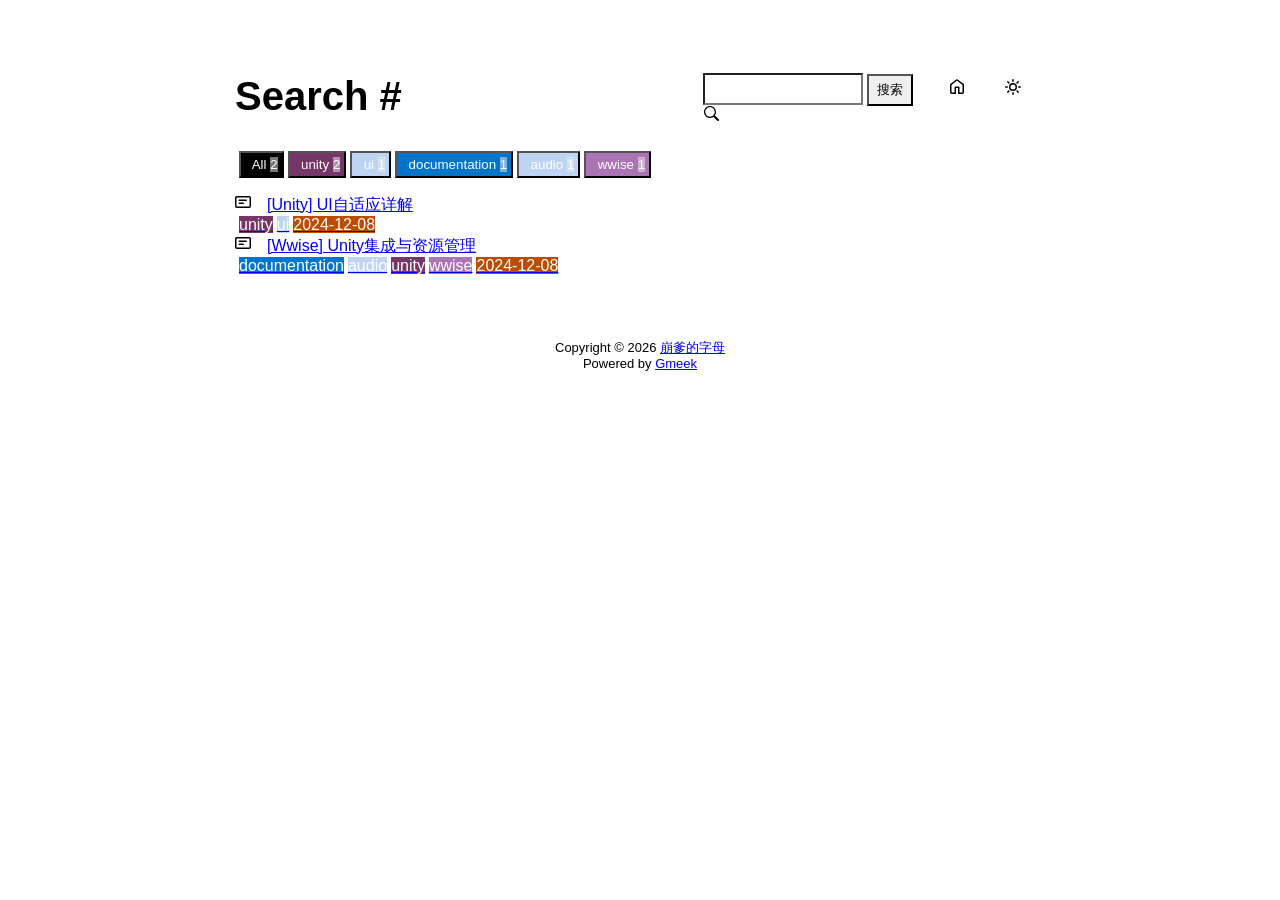
<file: docs/tag.html>
<!DOCTYPE html>
<html data-color-mode="light" data-dark-theme="dark" data-light-theme="light" lang="zh-CN">
<head>
    <meta content="text/html; charset=utf-8" http-equiv="content-type" />
    <meta name="viewport" content="width=device-width,initial-scale=1.0">
    <meta http-equiv="X-UA-Compatible" content="IE=edge">
    <link href='https://mirrors.sustech.edu.cn/cdnjs/ajax/libs/Primer/21.0.7/primer.css' rel='stylesheet' />
    
    <link rel="icon" href="https://avatars.githubusercontent.com/u/61648117?v=4"><script>
        let theme = localStorage.getItem("meek_theme") || "light";
        document.documentElement.setAttribute("data-color-mode", theme);
    </script>
<meta name="description" content="崩爹的字母 search page">
<title>崩爹的字母 - Tag</title>

</head>
<style>
body{box-sizing: border-box;min-width: 200px;max-width: 900px;margin: 20px auto;padding: 45px;font-size: 16px;font-family: sans-serif;line-height: 1.25;}
#header{display:flex;padding-bottom:8px;border-bottom: 1px solid var(--borderColor-muted, var(--color-border-muted));margin-bottom: 16px;}
#footer {margin-top:64px; text-align: center;font-size: small;}

</style>

<style>
.tagTitle{margin:auto 0;font-size:40px;font-weight:bold;overflow:hidden;white-space:nowrap;text-overflow:ellipsis;}
.title-right{display:flex;margin:auto 0 0 auto;}
.title-right .circle{padding: 14px 16px;margin-right:8px;}

.subnav-search{width:222px;margin-top:8px;margin-right:8px;}
.subnav-search-input{width:160px;border-top-right-radius:0px;border-bottom-right-radius:0px;}
.subnav-search button{padding:5px 8px;border-top-left-radius:0px;border-bottom-left-radius:0px;}

.SideNav-icon{margin-right:16px}
.Label{color: #fff;margin-left:4px;}
#taglabel .Label {margin-bottom:8px;}
.Counter{color:#fff;background-color:rgba(234, 238, 242, 0.5)}

.genTime{float: right;}
.d-flex{min-width:0;}
.listTitle{overflow:hidden;white-space:nowrap;text-overflow: ellipsis;max-width: 100%;}
.listLabels{white-space:nowrap;}

@media (max-width: 600px) {
    body { padding: 8px;}
    .tagTitle{display:none;}
    .LabelTime{display:none;}
}
</style>


<body>
    <div id="header">
<span class="tagTitle"><span>Loading</span><span class="AnimatedEllipsis"></span></span>
<div class="title-right">
    <div class="subnav-search">
        <input type="search" class="form-control subnav-search-input float-left" aria-label="Search site" value="" style="height:32px;">
        <button class="btn float-left" type="submit" onclick="javascript:searchShow()">搜索</button>
        <svg class="subnav-search-icon octicon octicon-search" width="16" height="16" viewBox="0 0 16 16" aria-hidden="true">
            <path id="searchSVG" fill-rule="evenodd"></path>
        </svg>
    </div>
    <a href="https://kdletters.github.io" id="buttonHome" class="btn btn-invisible circle" title="首页">
        <svg class="octicon" width="16" height="16">
            <path id="pathHome" fill-rule="evenodd"></path>
        </svg>
    </a>
    <a class="btn btn-invisible circle" onclick="modeSwitch()" title="切换主题">
        <svg class="octicon" width="16" height="16" >
            <path id="themeSwitch" fill-rule="evenodd"></path>
        </svg>
    </a>
</div>
</div>
    <div id="content">
<div id="taglabel" style="margin-bottom:8px;"></div>
<nav class="SideNav"></nav>
<div class="notFind" style="display:none;font-size:24px;margin:8px;">Not Find</div>
</div>
    <div id="footer"><div id="footer1">Copyright © <span id="copyrightYear"></span> <a href="https://kdletters.github.io">崩爹的字母</a></div>
<div id="footer2">
    <span id="runday"></span><span>Powered by <a href="https://meekdai.com/Gmeek.html" target="_blank">Gmeek</a></span>
</div>

<script>
var now=new Date();
document.getElementById("copyrightYear").innerHTML=now.getFullYear();

if(""!=""){
    var startSite=new Date("");
    var diff=now.getTime()-startSite.getTime();
    var diffDay=Math.floor(diff/(1000*60*60*24));
    document.getElementById("runday").innerHTML="网站运行"+diffDay+"天"+" • ";
}
</script></div>
</body>
<script>
var IconList={'sun': 'M8 10.5a2.5 2.5 0 100-5 2.5 2.5 0 000 5zM8 12a4 4 0 100-8 4 4 0 000 8zM8 0a.75.75 0 01.75.75v1.5a.75.75 0 01-1.5 0V.75A.75.75 0 018 0zm0 13a.75.75 0 01.75.75v1.5a.75.75 0 01-1.5 0v-1.5A.75.75 0 018 13zM2.343 2.343a.75.75 0 011.061 0l1.06 1.061a.75.75 0 01-1.06 1.06l-1.06-1.06a.75.75 0 010-1.06zm9.193 9.193a.75.75 0 011.06 0l1.061 1.06a.75.75 0 01-1.06 1.061l-1.061-1.06a.75.75 0 010-1.061zM16 8a.75.75 0 01-.75.75h-1.5a.75.75 0 010-1.5h1.5A.75.75 0 0116 8zM3 8a.75.75 0 01-.75.75H.75a.75.75 0 010-1.5h1.5A.75.75 0 013 8zm10.657-5.657a.75.75 0 010 1.061l-1.061 1.06a.75.75 0 11-1.06-1.06l1.06-1.06a.75.75 0 011.06 0zm-9.193 9.193a.75.75 0 010 1.06l-1.06 1.061a.75.75 0 11-1.061-1.06l1.06-1.061a.75.75 0 011.061 0z', 'moon': 'M9.598 1.591a.75.75 0 01.785-.175 7 7 0 11-8.967 8.967.75.75 0 01.961-.96 5.5 5.5 0 007.046-7.046.75.75 0 01.175-.786zm1.616 1.945a7 7 0 01-7.678 7.678 5.5 5.5 0 107.678-7.678z', 'sync': 'M1.705 8.005a.75.75 0 0 1 .834.656 5.5 5.5 0 0 0 9.592 2.97l-1.204-1.204a.25.25 0 0 1 .177-.427h3.646a.25.25 0 0 1 .25.25v3.646a.25.25 0 0 1-.427.177l-1.38-1.38A7.002 7.002 0 0 1 1.05 8.84a.75.75 0 0 1 .656-.834ZM8 2.5a5.487 5.487 0 0 0-4.131 1.869l1.204 1.204A.25.25 0 0 1 4.896 6H1.25A.25.25 0 0 1 1 5.75V2.104a.25.25 0 0 1 .427-.177l1.38 1.38A7.002 7.002 0 0 1 14.95 7.16a.75.75 0 0 1-1.49.178A5.5 5.5 0 0 0 8 2.5Z', 'home': 'M6.906.664a1.749 1.749 0 0 1 2.187 0l5.25 4.2c.415.332.657.835.657 1.367v7.019A1.75 1.75 0 0 1 13.25 15h-3.5a.75.75 0 0 1-.75-.75V9H7v5.25a.75.75 0 0 1-.75.75h-3.5A1.75 1.75 0 0 1 1 13.25V6.23c0-.531.242-1.034.657-1.366l5.25-4.2Zm1.25 1.171a.25.25 0 0 0-.312 0l-5.25 4.2a.25.25 0 0 0-.094.196v7.019c0 .138.112.25.25.25H5.5V8.25a.75.75 0 0 1 .75-.75h3.5a.75.75 0 0 1 .75.75v5.25h2.75a.25.25 0 0 0 .25-.25V6.23a.25.25 0 0 0-.094-.195Z', 'search': 'M15.7 13.3l-3.81-3.83A5.93 5.93 0 0 0 13 6c0-3.31-2.69-6-6-6S1 2.69 1 6s2.69 6 6 6c1.3 0 2.48-.41 3.47-1.11l3.83 3.81c.19.2.45.3.7.3.25 0 .52-.09.7-.3a.996.996 0 0 0 0-1.41v.01zM7 10.7c-2.59 0-4.7-2.11-4.7-4.7 0-2.59 2.11-4.7 4.7-4.7 2.59 0 4.7 2.11 4.7 4.7 0 2.59-2.11 4.7-4.7 4.7z', 'post': 'M0 3.75C0 2.784.784 2 1.75 2h12.5c.966 0 1.75.784 1.75 1.75v8.5A1.75 1.75 0 0 1 14.25 14H1.75A1.75 1.75 0 0 1 0 12.25Zm1.75-.25a.25.25 0 0 0-.25.25v8.5c0 .138.112.25.25.25h12.5a.25.25 0 0 0 .25-.25v-8.5a.25.25 0 0 0-.25-.25ZM3.5 6.25a.75.75 0 0 1 .75-.75h7a.75.75 0 0 1 0 1.5h-7a.75.75 0 0 1-.75-.75Zm.75 2.25h4a.75.75 0 0 1 0 1.5h-4a.75.75 0 0 1 0-1.5Z'};
var utterancesLoad=0;

let themeSettings={
    "dark": ["dark","moon","#00f0ff","dark-blue"],
    "light": ["light","sun","#ff5000","github-light"],
    "auto": ["auto","sync","","preferred-color-scheme"]
};
function changeTheme(mode, icon, color, utheme){
    document.documentElement.setAttribute("data-color-mode",mode);
    document.getElementById("themeSwitch").setAttribute("d",value=IconList[icon]);
    document.getElementById("themeSwitch").parentNode.style.color=color;
    if(utterancesLoad==1){utterancesTheme(utheme);}
}
function modeSwitch(){
    let currentMode=document.documentElement.getAttribute('data-color-mode');
    let newMode = currentMode === "light" ? "dark" : currentMode === "dark" ? "auto" : "light";
    localStorage.setItem("meek_theme", newMode);
    if(themeSettings[newMode]){
        changeTheme(...themeSettings[newMode]);
    }
}
function utterancesTheme(theme){
    const message={type:'set-theme',theme: theme};
    const iframe=document.getElementsByClassName('utterances-frame')[0];
    iframe.contentWindow.postMessage(message,'https://utteranc.es');
}
if(themeSettings[theme]){changeTheme(...themeSettings[theme]);}
console.log("\n %c Gmeek last https://github.com/Meekdai/Gmeek \n","padding:5px 0;background:#02d81d;color:#fff");
</script>

<script>
document.getElementById("pathHome").setAttribute("d",IconList["home"]);
document.getElementById("searchSVG").setAttribute("d",IconList["search"]);

tagList=[];
labelsCount={};
jsonData='';
let requestJson="postList.json"
let request=new XMLHttpRequest();
request.open("GET",requestJson);
request.responseType='text';
request.send();
request.onload=function(){
    jsonData=JSON.parse(request.response);
    console.log(jsonData);
    showList(labelsCount);
    setClassDisplay(decodeURI(window.location.hash.slice(1)));
}

function showList(labelsCount){
    let SideNav=document.getElementsByClassName("SideNav")[0];
    SideNav.classList.add("border");
    let taglabel=document.getElementById("taglabel");

    jsonData['labelColorDict']["All"]="#000";
    labelsCount["All"]=0;
    for (let key in jsonData) {
        if (key !== 'labelColorDict' && Array.isArray(jsonData[key]['labels'])) {
            labelsCount["All"]++;
            for (let label of jsonData[key]['labels']) {
                labelsCount[label] = (labelsCount[label] || 0) + 1;
            }
        }
    }

    let sortedLabelsList = Object.keys(labelsCount).sort((a, b) => labelsCount[b] - labelsCount[a]);
    for (let label of sortedLabelsList) {
        tagList.push(label);
        let showLabels = document.createElement("button");
        showLabels.setAttribute("class", "Label");
        showLabels.setAttribute("style", "background-color:" + jsonData['labelColorDict'][label]+";padding:4px;");
        showLabels.innerHTML="&nbsp;&nbsp;"+label+" ";
        showLabels.setAttribute("onclick", "javascript:updateShowTag('" + label + "');");

        let LabelNum=document.createElement("span");
        LabelNum.setAttribute("class","Counter");
        LabelNum.innerHTML=labelsCount[label];
        showLabels.appendChild(LabelNum);
        taglabel.appendChild(showLabels);
    }

    for(i in jsonData){
        if(i!='labelColorDict'){
            let div=document.createElement("div");
            div.setAttribute("class","lists "+jsonData[i]['labels'].join(" "));
            let item=document.createElement("a");
            item.setAttribute("class","SideNav-item d-flex flex-items-center flex-justify-between");
            item.setAttribute("href",jsonData[i]['postUrl']);

            let center=document.createElement("div");
            center.setAttribute("class","d-flex flex-items-center");

            svg=document.createElementNS('http://www.w3.org/2000/svg','svg');
            path=document.createElementNS("http://www.w3.org/2000/svg","path"); 
            span=document.createElement("span");
            svg.setAttributeNS(null,"class","SideNav-icon octicon");
            svg.setAttributeNS(null,"style","width:16px;height:16px");
            path.setAttributeNS(null, "d", IconList["post"]);
            svg.appendChild(path);

            let title=document.createElement("span");
            title.setAttribute("class","listTitle");
            title.innerHTML=jsonData[i]['postTitle'];
            center.appendChild(svg);
            center.appendChild(title);

            let listLabels=document.createElement("div");
            listLabels.setAttribute("class","listLabels");
            
            for(label of jsonData[i]['labels']){
                let LabelName=document.createElement("span");
                LabelName.setAttribute("class","Label LabelName");
                LabelName.setAttribute("style","background-color:"+jsonData['labelColorDict'][label]);
                LabelName.innerHTML=label;
                listLabels.appendChild(LabelName);
            }
            let LabelTime=document.createElement("span");
            LabelTime.setAttribute("class","Label LabelTime");
            LabelTime.setAttribute("style","background-color:"+jsonData[i]['dateLabelColor']);
            LabelTime.innerHTML=jsonData[i]['createdDate'];
            listLabels.appendChild(LabelTime);

            item.appendChild(center);
            item.appendChild(listLabels);
            div.appendChild(item);
            SideNav.appendChild(div);
        }
    }
}

function updateShowTag(label){
    if(window.location.hash.slice(1)!=encodeURI(label)){
        window.location.hash="#"+(label);
        setClassDisplay(label);
    }
}

function setClassDisplay(label){
    let lists = document.getElementsByClassName("lists");
    let tagTitle = document.getElementsByClassName("tagTitle")[0];
    tagTitle.innerHTML="Tag #"+label;
    document.title=label+" - 崩爹的字母";
    document.getElementsByClassName("subnav-search-input")[0].value='';
    if(label=="All"){
        for(let i = 0; i < lists.length; i++){lists[i].style.display='block';}
        document.getElementsByClassName("notFind")[0].style.display='none';
    }
    else if(tagList.indexOf(label)!=-1){
        for(let i = 0; i < lists.length; i++){
            lists[i].style.display='none';
        }

        let labels = document.getElementsByClassName(label);
        for(let i = 0; i < labels.length; i++){
            labels[i].style.display='block';
        }
        document.getElementsByClassName("notFind")[0].style.display='none';
    }
    else{
        document.getElementsByClassName("subnav-search-input")[0].value=label;
        searchShow();
    }
}

function searchShow(){
    let lists = document.getElementsByClassName("lists");
    let tagTitle = document.getElementsByClassName("tagTitle")[0];
    let searchInput = document.getElementsByClassName("subnav-search-input")[0].value;
    tagTitle.innerHTML="Search #"+searchInput;
    if(searchInput==''){document.title="Search - 崩爹的字母";}
    else{document.title=searchInput+" - 崩爹的字母";}
    let a=0;
    window.location.hash="#"+(searchInput);
    for(let i = 0; i < lists.length; i++){
        if(lists[i].childNodes[0].childNodes[0].childNodes[1].innerHTML.toUpperCase().indexOf(searchInput.toUpperCase())==-1){lists[i].style.display='none';}
        else{lists[i].style.display='block';a=a+1;}
    }
    if(a==0){
        let notFind=document.getElementsByClassName("notFind")[0];
        notFind.style.display='block';
        notFind.innerHTML='Not Find "'+searchInput+'"';
    }
    else{document.getElementsByClassName("notFind")[0].style.display='none';}
}

</script>

</html>
</file>
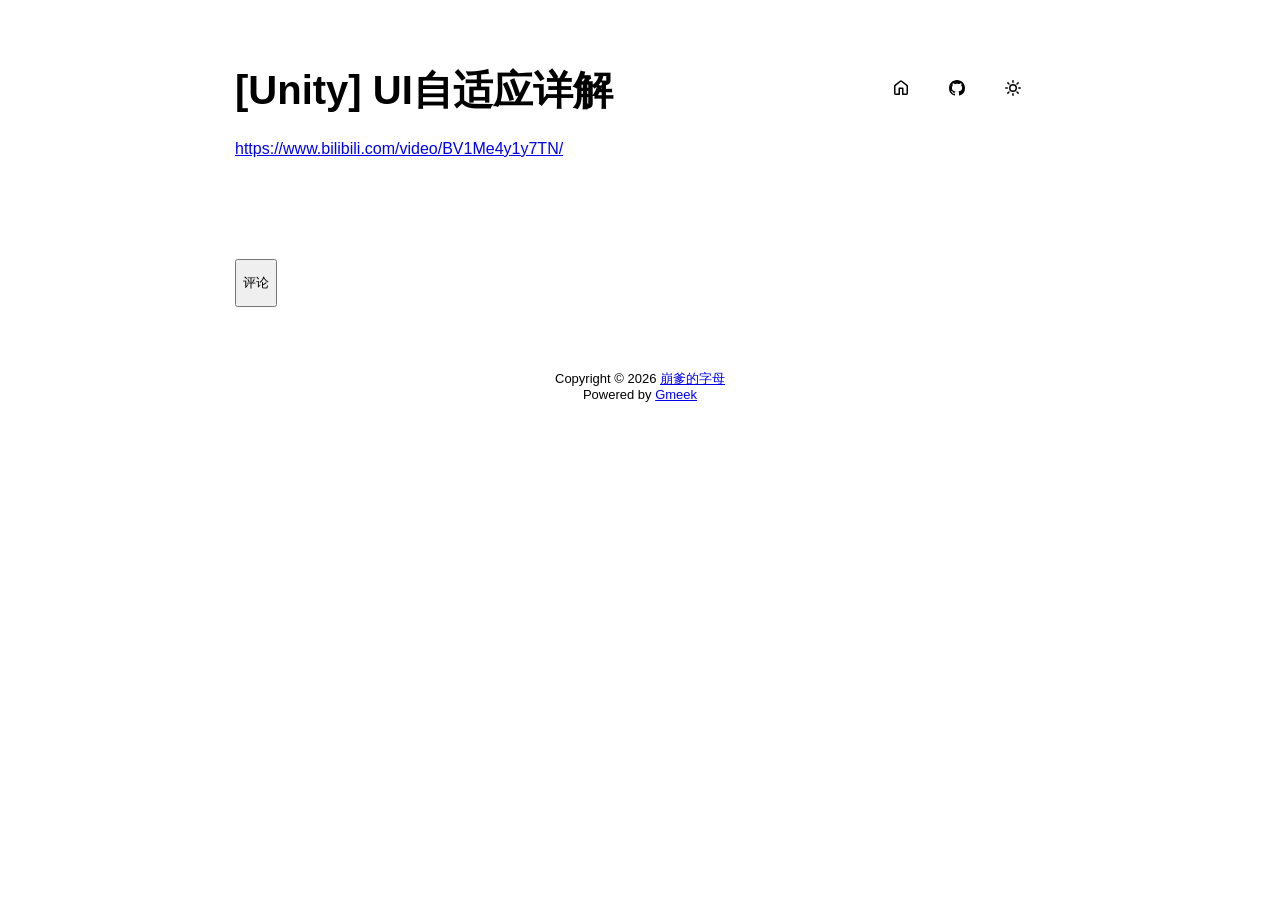
<file: docs/post/[Unity] UI-zi-shi-ying-xiang-jie.html>
<!DOCTYPE html>
<html data-color-mode="light" data-dark-theme="dark" data-light-theme="light" lang="zh-CN">
<head>
    <meta content="text/html; charset=utf-8" http-equiv="content-type" />
    <meta name="viewport" content="width=device-width,initial-scale=1.0">
    <meta http-equiv="X-UA-Compatible" content="IE=edge">
    <link href='https://mirrors.sustech.edu.cn/cdnjs/ajax/libs/Primer/21.0.7/primer.css' rel='stylesheet' />
    
    <link rel="icon" href="https://avatars.githubusercontent.com/u/61648117?v=4"><script>
        let theme = localStorage.getItem("meek_theme") || "light";
        document.documentElement.setAttribute("data-color-mode", theme);
    </script>
<meta name="description" content="[https://www.bilibili.com/video/BV1Me4y1y7TN/](https://www.bilibili.com/video/BV1Me4y1y7TN/)。">
<meta property="og:title" content="[Unity] UI自适应详解">
<meta property="og:description" content="[https://www.bilibili.com/video/BV1Me4y1y7TN/](https://www.bilibili.com/video/BV1Me4y1y7TN/)。">
<meta property="og:type" content="article">
<meta property="og:url" content="https://kdletters.github.io/post/%5BUnity%5D%20UI-zi-shi-ying-xiang-jie.html">
<meta property="og:image" content="https://avatars.githubusercontent.com/u/61648117?v=4">
<title>[Unity] UI自适应详解</title>



</head>
<style>
body{box-sizing: border-box;min-width: 200px;max-width: 900px;margin: 20px auto;padding: 45px;font-size: 16px;font-family: sans-serif;line-height: 1.25;}
#header{display:flex;padding-bottom:8px;border-bottom: 1px solid var(--borderColor-muted, var(--color-border-muted));margin-bottom: 16px;}
#footer {margin-top:64px; text-align: center;font-size: small;}

</style>

<style>
.postTitle{margin: auto 0;font-size:40px;font-weight:bold;}
.title-right{display:flex;margin:auto 0 0 auto;}
.title-right .circle{padding: 14px 16px;margin-right:8px;}
#postBody{border-bottom: 1px solid var(--color-border-default);padding-bottom:36px;}
#postBody hr{height:2px;}
#cmButton{height:48px;margin-top:48px;}
#comments{margin-top:64px;}
.g-emoji{font-size:24px;}
@media (max-width: 600px) {
    body {padding: 8px;}
    .postTitle{font-size:24px;}
}

</style>




<body>
    <div id="header">
<h1 class="postTitle">[Unity] UI自适应详解</h1>
<div class="title-right">
    <a href="https://kdletters.github.io" id="buttonHome" class="btn btn-invisible circle" title="首页">
        <svg class="octicon" width="16" height="16">
            <path id="pathHome" fill-rule="evenodd"></path>
        </svg>
    </a>
    
    <a href="https://github.com/kdletters/kdletters.github.io/issues/2" target="_blank" class="btn btn-invisible circle" title="Issue">
        <svg class="octicon" width="16" height="16">
            <path id="pathIssue" fill-rule="evenodd"></path>
        </svg>
    </a>
    

    <a class="btn btn-invisible circle" onclick="modeSwitch();" title="切换主题">
        <svg class="octicon" width="16" height="16" >
            <path id="themeSwitch" fill-rule="evenodd"></path>
        </svg>
    </a>

</div>
</div>
    <div id="content">
<div class="markdown-body" id="postBody"><p><a href="https://www.bilibili.com/video/BV1Me4y1y7TN/" rel="nofollow">https://www.bilibili.com/video/BV1Me4y1y7TN/</a></p></div>
<div style="font-size:small;margin-top:8px;float:right;"></div>

<button class="btn btn-block" type="button" onclick="openComments()" id="cmButton">评论</button>
<div class="comments" id="comments"></div>

</div>
    <div id="footer"><div id="footer1">Copyright © <span id="copyrightYear"></span> <a href="https://kdletters.github.io">崩爹的字母</a></div>
<div id="footer2">
    <span id="runday"></span><span>Powered by <a href="https://meekdai.com/Gmeek.html" target="_blank">Gmeek</a></span>
</div>

<script>
var now=new Date();
document.getElementById("copyrightYear").innerHTML=now.getFullYear();

if(""!=""){
    var startSite=new Date("");
    var diff=now.getTime()-startSite.getTime();
    var diffDay=Math.floor(diff/(1000*60*60*24));
    document.getElementById("runday").innerHTML="网站运行"+diffDay+"天"+" • ";
}
</script></div>
</body>
<script>
var IconList={'sun': 'M8 10.5a2.5 2.5 0 100-5 2.5 2.5 0 000 5zM8 12a4 4 0 100-8 4 4 0 000 8zM8 0a.75.75 0 01.75.75v1.5a.75.75 0 01-1.5 0V.75A.75.75 0 018 0zm0 13a.75.75 0 01.75.75v1.5a.75.75 0 01-1.5 0v-1.5A.75.75 0 018 13zM2.343 2.343a.75.75 0 011.061 0l1.06 1.061a.75.75 0 01-1.06 1.06l-1.06-1.06a.75.75 0 010-1.06zm9.193 9.193a.75.75 0 011.06 0l1.061 1.06a.75.75 0 01-1.06 1.061l-1.061-1.06a.75.75 0 010-1.061zM16 8a.75.75 0 01-.75.75h-1.5a.75.75 0 010-1.5h1.5A.75.75 0 0116 8zM3 8a.75.75 0 01-.75.75H.75a.75.75 0 010-1.5h1.5A.75.75 0 013 8zm10.657-5.657a.75.75 0 010 1.061l-1.061 1.06a.75.75 0 11-1.06-1.06l1.06-1.06a.75.75 0 011.06 0zm-9.193 9.193a.75.75 0 010 1.06l-1.06 1.061a.75.75 0 11-1.061-1.06l1.06-1.061a.75.75 0 011.061 0z', 'moon': 'M9.598 1.591a.75.75 0 01.785-.175 7 7 0 11-8.967 8.967.75.75 0 01.961-.96 5.5 5.5 0 007.046-7.046.75.75 0 01.175-.786zm1.616 1.945a7 7 0 01-7.678 7.678 5.5 5.5 0 107.678-7.678z', 'sync': 'M1.705 8.005a.75.75 0 0 1 .834.656 5.5 5.5 0 0 0 9.592 2.97l-1.204-1.204a.25.25 0 0 1 .177-.427h3.646a.25.25 0 0 1 .25.25v3.646a.25.25 0 0 1-.427.177l-1.38-1.38A7.002 7.002 0 0 1 1.05 8.84a.75.75 0 0 1 .656-.834ZM8 2.5a5.487 5.487 0 0 0-4.131 1.869l1.204 1.204A.25.25 0 0 1 4.896 6H1.25A.25.25 0 0 1 1 5.75V2.104a.25.25 0 0 1 .427-.177l1.38 1.38A7.002 7.002 0 0 1 14.95 7.16a.75.75 0 0 1-1.49.178A5.5 5.5 0 0 0 8 2.5Z', 'home': 'M6.906.664a1.749 1.749 0 0 1 2.187 0l5.25 4.2c.415.332.657.835.657 1.367v7.019A1.75 1.75 0 0 1 13.25 15h-3.5a.75.75 0 0 1-.75-.75V9H7v5.25a.75.75 0 0 1-.75.75h-3.5A1.75 1.75 0 0 1 1 13.25V6.23c0-.531.242-1.034.657-1.366l5.25-4.2Zm1.25 1.171a.25.25 0 0 0-.312 0l-5.25 4.2a.25.25 0 0 0-.094.196v7.019c0 .138.112.25.25.25H5.5V8.25a.75.75 0 0 1 .75-.75h3.5a.75.75 0 0 1 .75.75v5.25h2.75a.25.25 0 0 0 .25-.25V6.23a.25.25 0 0 0-.094-.195Z', 'github': 'M8 0c4.42 0 8 3.58 8 8a8.013 8.013 0 0 1-5.45 7.59c-.4.08-.55-.17-.55-.38 0-.27.01-1.13.01-2.2 0-.75-.25-1.23-.54-1.48 1.78-.2 3.65-.88 3.65-3.95 0-.88-.31-1.59-.82-2.15.08-.2.36-1.02-.08-2.12 0 0-.67-.22-2.2.82-.64-.18-1.32-.27-2-.27-.68 0-1.36.09-2 .27-1.53-1.03-2.2-.82-2.2-.82-.44 1.1-.16 1.92-.08 2.12-.51.56-.82 1.28-.82 2.15 0 3.06 1.86 3.75 3.64 3.95-.23.2-.44.55-.51 1.07-.46.21-1.61.55-2.33-.66-.15-.24-.6-.83-1.23-.82-.67.01-.27.38.01.53.34.19.73.9.82 1.13.16.45.68 1.31 2.69.94 0 .67.01 1.3.01 1.49 0 .21-.15.45-.55.38A7.995 7.995 0 0 1 0 8c0-4.42 3.58-8 8-8Z'};
var utterancesLoad=0;

let themeSettings={
    "dark": ["dark","moon","#00f0ff","dark-blue"],
    "light": ["light","sun","#ff5000","github-light"],
    "auto": ["auto","sync","","preferred-color-scheme"]
};
function changeTheme(mode, icon, color, utheme){
    document.documentElement.setAttribute("data-color-mode",mode);
    document.getElementById("themeSwitch").setAttribute("d",value=IconList[icon]);
    document.getElementById("themeSwitch").parentNode.style.color=color;
    if(utterancesLoad==1){utterancesTheme(utheme);}
}
function modeSwitch(){
    let currentMode=document.documentElement.getAttribute('data-color-mode');
    let newMode = currentMode === "light" ? "dark" : currentMode === "dark" ? "auto" : "light";
    localStorage.setItem("meek_theme", newMode);
    if(themeSettings[newMode]){
        changeTheme(...themeSettings[newMode]);
    }
}
function utterancesTheme(theme){
    const message={type:'set-theme',theme: theme};
    const iframe=document.getElementsByClassName('utterances-frame')[0];
    iframe.contentWindow.postMessage(message,'https://utteranc.es');
}
if(themeSettings[theme]){changeTheme(...themeSettings[theme]);}
console.log("\n %c Gmeek last https://github.com/Meekdai/Gmeek \n","padding:5px 0;background:#02d81d;color:#fff");
</script>

<script>
document.getElementById("pathHome").setAttribute("d",IconList["home"]);
document.getElementById("pathIssue").setAttribute("d",IconList["github"]);



function openComments(){
    cm=document.getElementById("comments");
    cmButton=document.getElementById("cmButton");
    cmButton.innerHTML="loading";
    span=document.createElement("span");
    span.setAttribute("class","AnimatedEllipsis");
    cmButton.appendChild(span);

    script=document.createElement("script");
    script.setAttribute("src","https://utteranc.es/client.js");
    script.setAttribute("repo","kdletters/kdletters.github.io");
    script.setAttribute("issue-term","title");
    
    if(localStorage.getItem("meek_theme")=="dark"){script.setAttribute("theme","dark-blue");}
    else if(localStorage.getItem("meek_theme")=="light") {script.setAttribute("theme","github-light");}
    else{script.setAttribute("theme","preferred-color-scheme");}
    
    script.setAttribute("crossorigin","anonymous");
    script.setAttribute("async","");
    cm.appendChild(script);

    int=self.setInterval("iFrameLoading()",200);
}

function iFrameLoading(){
    var utterances=document.getElementsByClassName('utterances');
    if(utterances.length==1){
        if(utterances[0].style.height!=""){
            utterancesLoad=1;
            int=window.clearInterval(int);
            document.getElementById("cmButton").style.display="none";
            console.log("utterances Load OK");
        }
    }
}



</script>


</html>
</file>
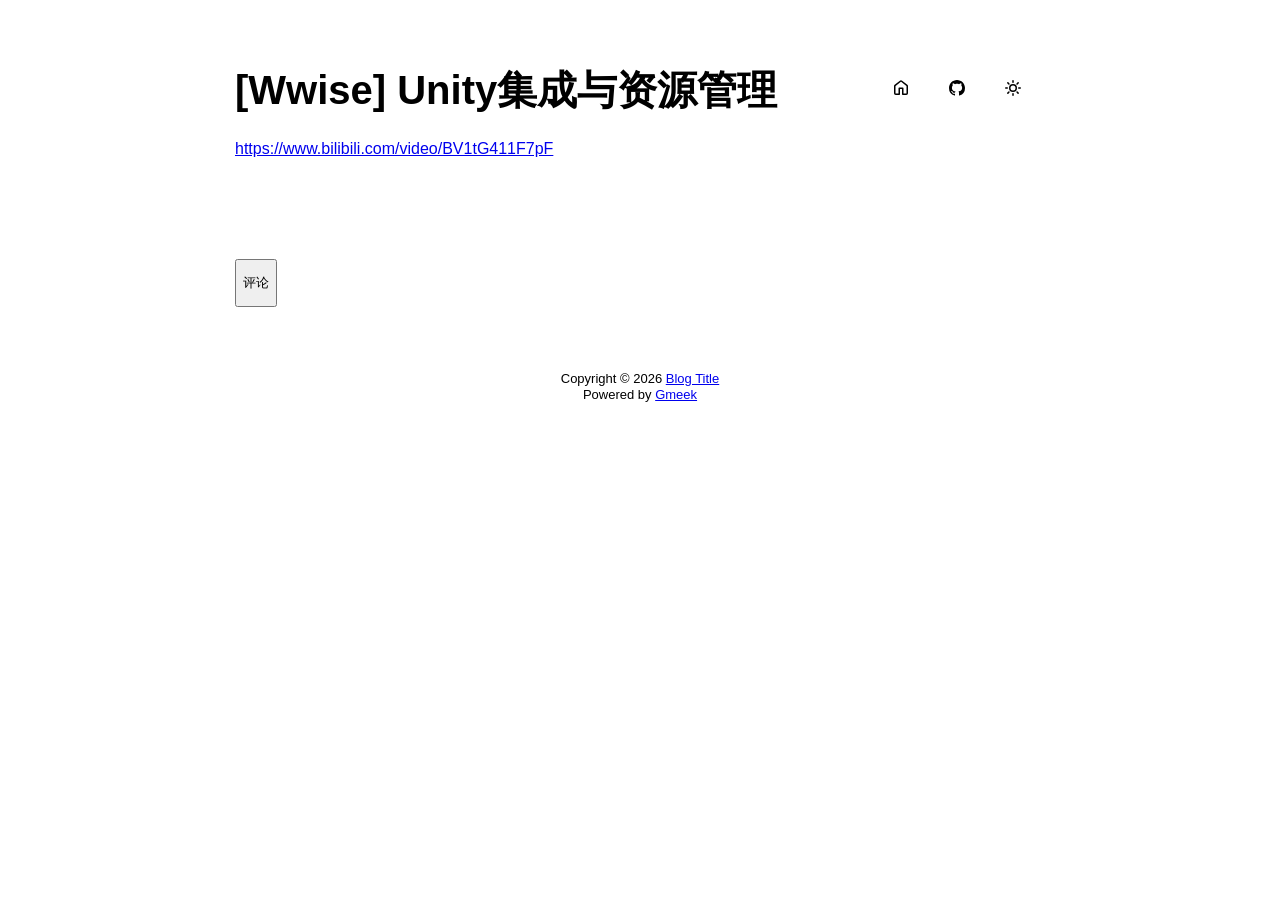
<file: docs/post/[Wwise] Unity-ji-cheng-yu-zi-yuan-guan-li.html>
<!DOCTYPE html>
<html data-color-mode="light" data-dark-theme="dark" data-light-theme="light" lang="zh-CN">
<head>
    <meta content="text/html; charset=utf-8" http-equiv="content-type" />
    <meta name="viewport" content="width=device-width,initial-scale=1.0">
    <meta http-equiv="X-UA-Compatible" content="IE=edge">
    <link href='https://mirrors.sustech.edu.cn/cdnjs/ajax/libs/Primer/21.0.7/primer.css' rel='stylesheet' />
    
    <link rel="icon" href="https://github.githubassets.com/favicons/favicon.svg"><script>
        let theme = localStorage.getItem("meek_theme") || "light";
        document.documentElement.setAttribute("data-color-mode", theme);
    </script>
<meta name="description" content="[https://www.bilibili.com/video/BV1tG411F7pF](https://www.bilibili.com/video/BV1tG411F7pF)。">
<meta property="og:title" content="[Wwise] Unity集成与资源管理">
<meta property="og:description" content="[https://www.bilibili.com/video/BV1tG411F7pF](https://www.bilibili.com/video/BV1tG411F7pF)。">
<meta property="og:type" content="article">
<meta property="og:url" content="https://kdletters.github.io/post/%5BWwise%5D%20Unity-ji-cheng-yu-zi-yuan-guan-li.html">
<meta property="og:image" content="https://github.githubassets.com/favicons/favicon.svg">
<title>[Wwise] Unity集成与资源管理</title>



</head>
<style>
body{box-sizing: border-box;min-width: 200px;max-width: 900px;margin: 20px auto;padding: 45px;font-size: 16px;font-family: sans-serif;line-height: 1.25;}
#header{display:flex;padding-bottom:8px;border-bottom: 1px solid var(--borderColor-muted, var(--color-border-muted));margin-bottom: 16px;}
#footer {margin-top:64px; text-align: center;font-size: small;}

</style>

<style>
.postTitle{margin: auto 0;font-size:40px;font-weight:bold;}
.title-right{display:flex;margin:auto 0 0 auto;}
.title-right .circle{padding: 14px 16px;margin-right:8px;}
#postBody{border-bottom: 1px solid var(--color-border-default);padding-bottom:36px;}
#postBody hr{height:2px;}
#cmButton{height:48px;margin-top:48px;}
#comments{margin-top:64px;}
.g-emoji{font-size:24px;}
@media (max-width: 600px) {
    body {padding: 8px;}
    .postTitle{font-size:24px;}
}

</style>




<body>
    <div id="header">
<h1 class="postTitle">[Wwise] Unity集成与资源管理</h1>
<div class="title-right">
    <a href="https://kdletters.github.io" id="buttonHome" class="btn btn-invisible circle" title="首页">
        <svg class="octicon" width="16" height="16">
            <path id="pathHome" fill-rule="evenodd"></path>
        </svg>
    </a>
    
    <a href="https://github.com/kdletters/kdletters.github.io/issues/1" target="_blank" class="btn btn-invisible circle" title="Issue">
        <svg class="octicon" width="16" height="16">
            <path id="pathIssue" fill-rule="evenodd"></path>
        </svg>
    </a>
    

    <a class="btn btn-invisible circle" onclick="modeSwitch();" title="切换主题">
        <svg class="octicon" width="16" height="16" >
            <path id="themeSwitch" fill-rule="evenodd"></path>
        </svg>
    </a>

</div>
</div>
    <div id="content">
<div class="markdown-body" id="postBody"><p><a href="https://www.bilibili.com/video/BV1tG411F7pF" rel="nofollow">https://www.bilibili.com/video/BV1tG411F7pF</a></p></div>
<div style="font-size:small;margin-top:8px;float:right;"></div>

<button class="btn btn-block" type="button" onclick="openComments()" id="cmButton">评论</button>
<div class="comments" id="comments"></div>

</div>
    <div id="footer"><div id="footer1">Copyright © <span id="copyrightYear"></span> <a href="https://kdletters.github.io">Blog Title</a></div>
<div id="footer2">
    <span id="runday"></span><span>Powered by <a href="https://meekdai.com/Gmeek.html" target="_blank">Gmeek</a></span>
</div>

<script>
var now=new Date();
document.getElementById("copyrightYear").innerHTML=now.getFullYear();

if(""!=""){
    var startSite=new Date("");
    var diff=now.getTime()-startSite.getTime();
    var diffDay=Math.floor(diff/(1000*60*60*24));
    document.getElementById("runday").innerHTML="网站运行"+diffDay+"天"+" • ";
}
</script></div>
</body>
<script>
var IconList={'sun': 'M8 10.5a2.5 2.5 0 100-5 2.5 2.5 0 000 5zM8 12a4 4 0 100-8 4 4 0 000 8zM8 0a.75.75 0 01.75.75v1.5a.75.75 0 01-1.5 0V.75A.75.75 0 018 0zm0 13a.75.75 0 01.75.75v1.5a.75.75 0 01-1.5 0v-1.5A.75.75 0 018 13zM2.343 2.343a.75.75 0 011.061 0l1.06 1.061a.75.75 0 01-1.06 1.06l-1.06-1.06a.75.75 0 010-1.06zm9.193 9.193a.75.75 0 011.06 0l1.061 1.06a.75.75 0 01-1.06 1.061l-1.061-1.06a.75.75 0 010-1.061zM16 8a.75.75 0 01-.75.75h-1.5a.75.75 0 010-1.5h1.5A.75.75 0 0116 8zM3 8a.75.75 0 01-.75.75H.75a.75.75 0 010-1.5h1.5A.75.75 0 013 8zm10.657-5.657a.75.75 0 010 1.061l-1.061 1.06a.75.75 0 11-1.06-1.06l1.06-1.06a.75.75 0 011.06 0zm-9.193 9.193a.75.75 0 010 1.06l-1.06 1.061a.75.75 0 11-1.061-1.06l1.06-1.061a.75.75 0 011.061 0z', 'moon': 'M9.598 1.591a.75.75 0 01.785-.175 7 7 0 11-8.967 8.967.75.75 0 01.961-.96 5.5 5.5 0 007.046-7.046.75.75 0 01.175-.786zm1.616 1.945a7 7 0 01-7.678 7.678 5.5 5.5 0 107.678-7.678z', 'sync': 'M1.705 8.005a.75.75 0 0 1 .834.656 5.5 5.5 0 0 0 9.592 2.97l-1.204-1.204a.25.25 0 0 1 .177-.427h3.646a.25.25 0 0 1 .25.25v3.646a.25.25 0 0 1-.427.177l-1.38-1.38A7.002 7.002 0 0 1 1.05 8.84a.75.75 0 0 1 .656-.834ZM8 2.5a5.487 5.487 0 0 0-4.131 1.869l1.204 1.204A.25.25 0 0 1 4.896 6H1.25A.25.25 0 0 1 1 5.75V2.104a.25.25 0 0 1 .427-.177l1.38 1.38A7.002 7.002 0 0 1 14.95 7.16a.75.75 0 0 1-1.49.178A5.5 5.5 0 0 0 8 2.5Z', 'home': 'M6.906.664a1.749 1.749 0 0 1 2.187 0l5.25 4.2c.415.332.657.835.657 1.367v7.019A1.75 1.75 0 0 1 13.25 15h-3.5a.75.75 0 0 1-.75-.75V9H7v5.25a.75.75 0 0 1-.75.75h-3.5A1.75 1.75 0 0 1 1 13.25V6.23c0-.531.242-1.034.657-1.366l5.25-4.2Zm1.25 1.171a.25.25 0 0 0-.312 0l-5.25 4.2a.25.25 0 0 0-.094.196v7.019c0 .138.112.25.25.25H5.5V8.25a.75.75 0 0 1 .75-.75h3.5a.75.75 0 0 1 .75.75v5.25h2.75a.25.25 0 0 0 .25-.25V6.23a.25.25 0 0 0-.094-.195Z', 'github': 'M8 0c4.42 0 8 3.58 8 8a8.013 8.013 0 0 1-5.45 7.59c-.4.08-.55-.17-.55-.38 0-.27.01-1.13.01-2.2 0-.75-.25-1.23-.54-1.48 1.78-.2 3.65-.88 3.65-3.95 0-.88-.31-1.59-.82-2.15.08-.2.36-1.02-.08-2.12 0 0-.67-.22-2.2.82-.64-.18-1.32-.27-2-.27-.68 0-1.36.09-2 .27-1.53-1.03-2.2-.82-2.2-.82-.44 1.1-.16 1.92-.08 2.12-.51.56-.82 1.28-.82 2.15 0 3.06 1.86 3.75 3.64 3.95-.23.2-.44.55-.51 1.07-.46.21-1.61.55-2.33-.66-.15-.24-.6-.83-1.23-.82-.67.01-.27.38.01.53.34.19.73.9.82 1.13.16.45.68 1.31 2.69.94 0 .67.01 1.3.01 1.49 0 .21-.15.45-.55.38A7.995 7.995 0 0 1 0 8c0-4.42 3.58-8 8-8Z'};
var utterancesLoad=0;

let themeSettings={
    "dark": ["dark","moon","#00f0ff","dark-blue"],
    "light": ["light","sun","#ff5000","github-light"],
    "auto": ["auto","sync","","preferred-color-scheme"]
};
function changeTheme(mode, icon, color, utheme){
    document.documentElement.setAttribute("data-color-mode",mode);
    document.getElementById("themeSwitch").setAttribute("d",value=IconList[icon]);
    document.getElementById("themeSwitch").parentNode.style.color=color;
    if(utterancesLoad==1){utterancesTheme(utheme);}
}
function modeSwitch(){
    let currentMode=document.documentElement.getAttribute('data-color-mode');
    let newMode = currentMode === "light" ? "dark" : currentMode === "dark" ? "auto" : "light";
    localStorage.setItem("meek_theme", newMode);
    if(themeSettings[newMode]){
        changeTheme(...themeSettings[newMode]);
    }
}
function utterancesTheme(theme){
    const message={type:'set-theme',theme: theme};
    const iframe=document.getElementsByClassName('utterances-frame')[0];
    iframe.contentWindow.postMessage(message,'https://utteranc.es');
}
if(themeSettings[theme]){changeTheme(...themeSettings[theme]);}
console.log("\n %c Gmeek last https://github.com/Meekdai/Gmeek \n","padding:5px 0;background:#02d81d;color:#fff");
</script>

<script>
document.getElementById("pathHome").setAttribute("d",IconList["home"]);
document.getElementById("pathIssue").setAttribute("d",IconList["github"]);



function openComments(){
    cm=document.getElementById("comments");
    cmButton=document.getElementById("cmButton");
    cmButton.innerHTML="loading";
    span=document.createElement("span");
    span.setAttribute("class","AnimatedEllipsis");
    cmButton.appendChild(span);

    script=document.createElement("script");
    script.setAttribute("src","https://utteranc.es/client.js");
    script.setAttribute("repo","kdletters/kdletters.github.io");
    script.setAttribute("issue-term","title");
    
    if(localStorage.getItem("meek_theme")=="dark"){script.setAttribute("theme","dark-blue");}
    else if(localStorage.getItem("meek_theme")=="light") {script.setAttribute("theme","github-light");}
    else{script.setAttribute("theme","preferred-color-scheme");}
    
    script.setAttribute("crossorigin","anonymous");
    script.setAttribute("async","");
    cm.appendChild(script);

    int=self.setInterval("iFrameLoading()",200);
}

function iFrameLoading(){
    var utterances=document.getElementsByClassName('utterances');
    if(utterances.length==1){
        if(utterances[0].style.height!=""){
            utterancesLoad=1;
            int=window.clearInterval(int);
            document.getElementById("cmButton").style.display="none";
            console.log("utterances Load OK");
        }
    }
}



</script>


</html>
</file>
